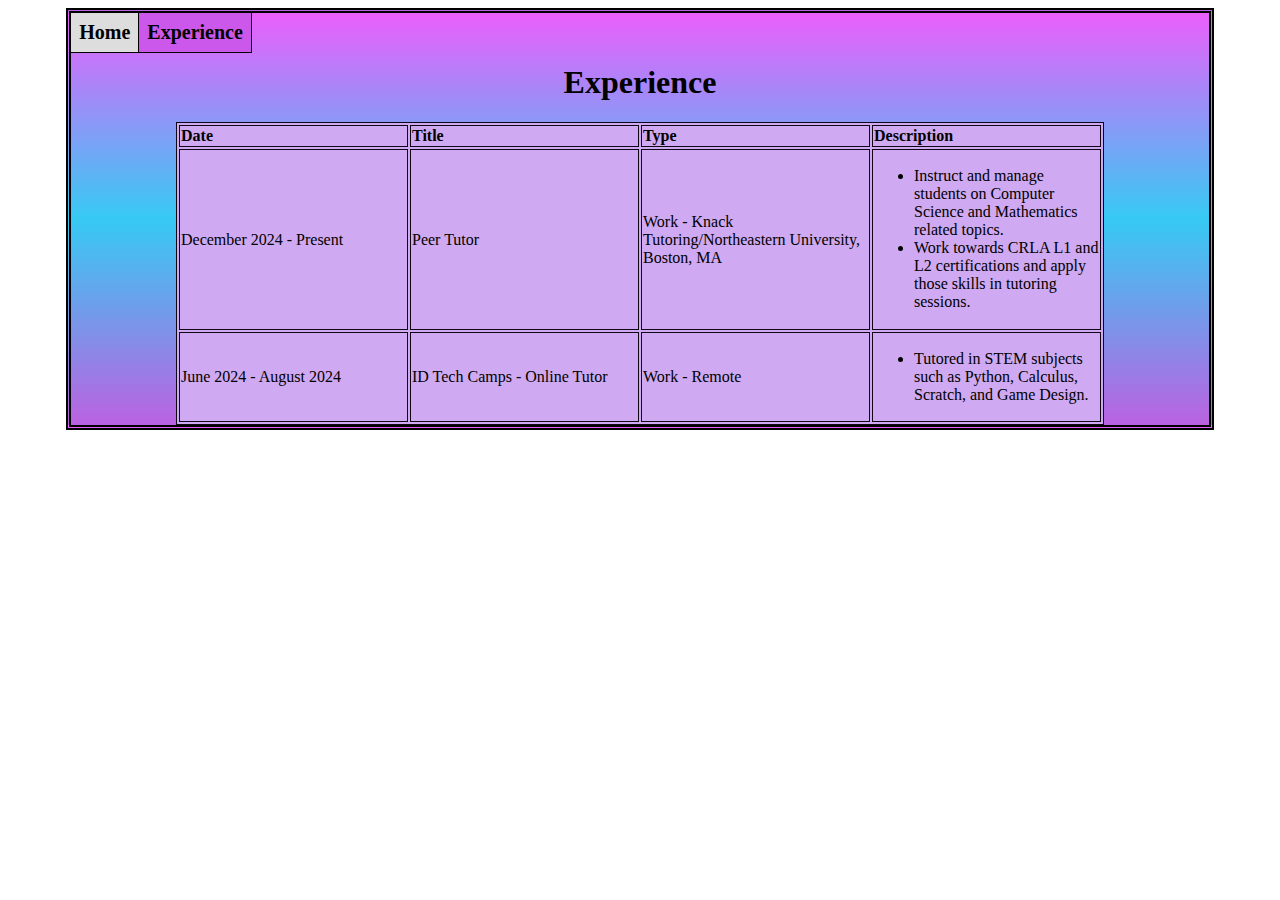
<file: experience.html>
<!DOCTYPE html>
<html lang="en">
  <head>
    <meta charset="utf-8" />
    <meta name="viewport" content="width=device-width, initial-scale=1.0" />
    <title>Szeto.ai</title>
    <link href="home_style.css" rel="stylesheet"/>
  </head>
  <main>
    <ul class="navbar">
      <li class="page"><a class="inactive" href="./">Home</a></li>
      <li class="page"><a class=" active" href="./experience.html">Experience</a></li>
    </ul>
    <br>
    <h1>Experience</h1>
    <section class="experience">
      <table>
        <tr style="font-weight: bold;">
          <td>Date</td>
          <td>Title</td>
          <td>Type</td>
          <td>Description</td>
        </tr>
        <tr>
          <td>December 2024 - Present</td>
          <td>Peer Tutor</td>
          <td>Work - Knack Tutoring/Northeastern University, Boston, MA</td>
          <td>
            <ul style="font-size: 100%;">
              <li>Instruct and manage students on Computer Science and Mathematics related topics.</li>
              <li>Work towards CRLA L1 and L2 certifications and apply those skills in tutoring sessions.</p></li>
            </ul>
          </td>
        </tr>
        <tr>
          <td>June 2024 - August 2024</td>
          <td>ID Tech Camps - Online Tutor</td>
          <td>Work - Remote</td>
          <td>
            <ul style="font-size: 100%;">
              <li>Tutored in STEM subjects such as Python, Calculus, Scratch, and Game Design.</li>
            </ul>
          </td>
        </tr>
      </table>
    </section>
  </main>
</html>
</file>
<file: home_style.css>
body {
    background-image: url(https://img.pikbest.com/backgrounds/20241215/abstract-blue-background-with-some-smooth-lines-in-it--28see-more-my-portfolio-29_11256315.jpg!f305cw);
    background-repeat: no-repeat;
    background-size: cover;
    font-family: 'Times New Roman', Times, serif;
}

.navbar {
    list-style-type: none;
    margin: 0;
    padding: 0;
}

.active, .inactive {
    float: left;
    display: block;
    padding: 8px;
    background-color: #dddddd;
    color: black;
    font-weight: bold;
    text-decoration: none;
    border-bottom: 1px solid black;
    border-right: 1px solid black;
}

.active {
    background-color: rgb(203, 88, 235);
}

.page {
    display: inline;
}

.page a:hover {
    background-color: purple;
}

#color-changer {
    margin-left: 43.5%;
    margin-right: 43.5%;
}
 
main {
    margin-left: auto;
    margin-right: auto;
    width: 90%;
    background-image: linear-gradient(rgb(235, 95, 251),#36caf3,#bb62e1);
    border-style: double;
    border-width: 5px;
}

h1 {
    padding-top: 1%;
}

h1, h2, h3 {
    font-family: Georgia, 'Times New Roman', Times, serif;
    text-align: center;
}

p {
    margin-top: -1.5%;
    text-align: center;
    font-size: 20px;
}

ul {
    font-size: 20px;
}

hr {
    height: 2px;
    width: 50%;
    background-color: purple;
    border-color: purple;
  }

.about_me {
    width: 80%;
    margin-left: auto;
    margin-right: auto;
    text-align: center;
}

.langs {
    margin-top: -1%;
    margin-left: 40%;
}

.lang {
    margin-bottom: 3%;
}

.lang_img {
    margin-bottom: -2.5%;
}

.projects p {
    margin-top: -15px;
    margin-bottom: -5px;
}

.projects table {
    margin-left: auto;
    margin-right: auto;
}

.projects table, .projects th, .projects td {
    max-width: 500px;
    min-width: 150px;
    border: 1px solid #110815;
    background-color: rgb(207, 169, 241);
}

.experience table, th, td {
    margin-left: auto;
    margin-right: auto;
    max-width: 500px;
    min-width: 225px;
    border: 1px solid #110815;
    background-color: rgb(207, 169, 241);
}

.bullets ul {
    margin-top: 5px;
}

.bullets li {
    margin-left: 34%;
}
</file>
